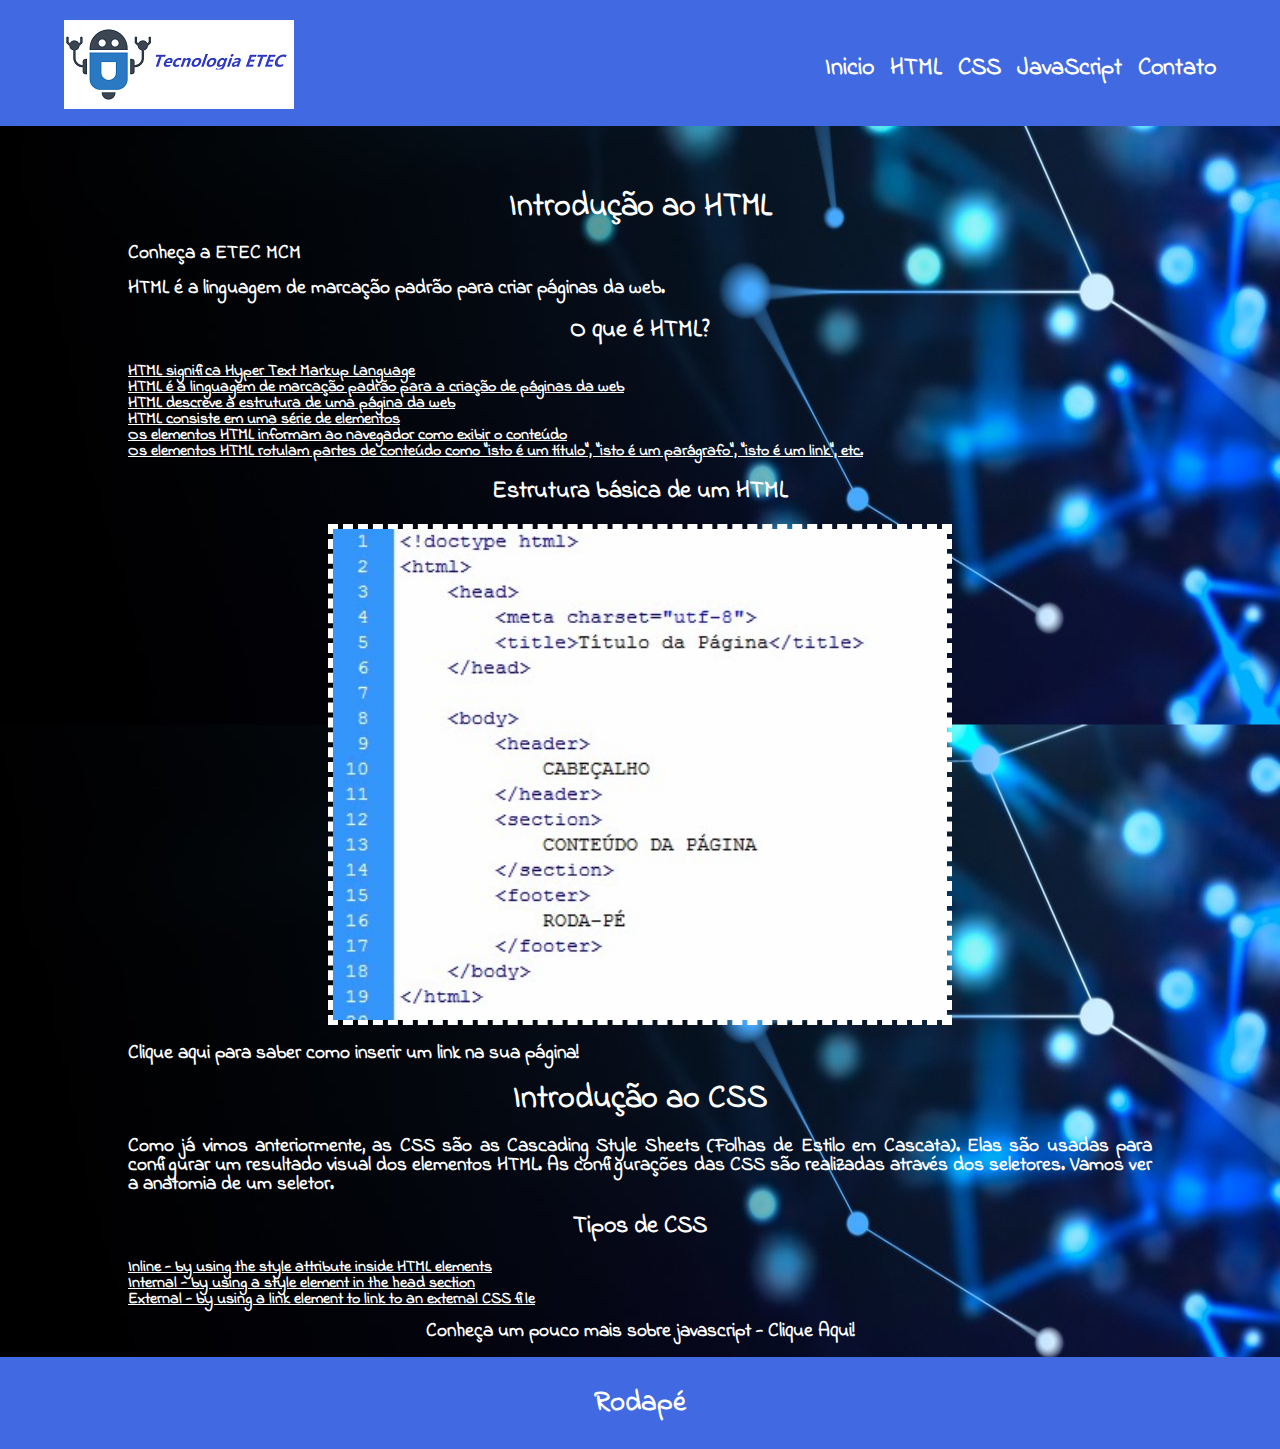
<file: index.html>
<!DOCTYPE html>
<html lang="pt-br">
<head>
	<meta charset="utf-8">
	<meta name="viewport" content="width=device-width,initial-scale=1.0">
	<link rel="stylesheet" type="text/css" href="css/reset.css">
	<link rel="stylesheet" type="text/css" href="css/estilo.css">
	<link rel="shortcut icon" href="img/favicon2.png">
	<link href="https://fonts.googleapis.com/css2?family=Indie+Flower&display=swap" rel="stylesheet">

	<title>Primeiro Site Html</title>
</head>
<body>
	<header class="fixo">
		<h1><img class="imglogo" src="img/logotipo.png"></h1>
		<nav class="menu-opcoes">
			<ul class="ajustes">
				<li><a href="#">Inicio</a></li>
				<li><a href="#">HTML</a></li>
				<li><a href="#css">CSS</a></li>
				<li><a href="javascript.html">JavaScript</a></li>
				<li><a href="#">Contato</a></li>				
			</ul>									
		</nav>		
	</header>
	<div class="container">
		<div id="html">
			<h1 class="titulos">Introdução ao HTML</h1>	
			
			<p><a class="teste" href="https://www.etecmcm.com.br/" target="_blank">Conheça a ETEC MCM</a></p>
			<p>HTML é a linguagem de marcação padrão para criar páginas da web.</p>
			<h2 class="titulos">O que é <a href="#">HTML</a>?</h2>
			 	<ul class="listastexto">
		  			<li >HTML significa Hyper Text Markup Language</li>
		  			<li>HTML é a linguagem de marcação padrão para a criação de páginas da web</li>
		  			<li>HTML descreve a estrutura de uma página da web</li>
		  			<li>HTML consiste em uma série de elementos</li>
		  			<li>Os elementos HTML informam ao navegador como exibir o conteúdo</li>
		  			<li>Os elementos HTML rotulam partes de conteúdo como "isto é um título", "isto é um parágrafo", "isto é um link", etc.</li>
				</ul> 
			<h2 class="titulos">Estrutura básica de um HTML</h2>
				<figure>
				
					<a href="https://github.com/projetos-cintia?tab=repositories" target="_blank"><img class="imgtexto" src="img/inicio.jpg" alt="Código básico do HTML"></a>
				
				</figure>
			<p><a href="https://www.w3schools.com/html/html_links.asp" target="_blank">Clique aqui</a> para saber como inserir um link na sua página!</p>
		</div>
		<div id="css">
			<h1 class="titulos">Introdução ao CSS</h1>
				<p>Como já vimos anteriormente, as CSS são as Cascading Style Sheets (Folhas de Estilo em Cascata). Elas são usadas para configurar um resultado visual dos elementos HTML. As configurações das CSS são realizadas através dos seletores. Vamos ver a anatomia de um seletor.</p>
			<h2 class="titulos">Tipos de CSS</h2>
				<ul class="listastexto">
		  			<li>Inline - by using the style attribute inside HTML elements</li>
		  			<li>Internal - by using a style element in the head section</li>
		  			<li>External - by using a link element to link to an external CSS file</li>  	
				</ul> 

				<p class="centro">Conheça um pouco mais sobre javascript - <a href="javascript.html">Clique Aqui!</a></p>
		</div>
	</div>
	<footer><p class="centro">Rodapé</p></footer>
</body>
</html>
</file>
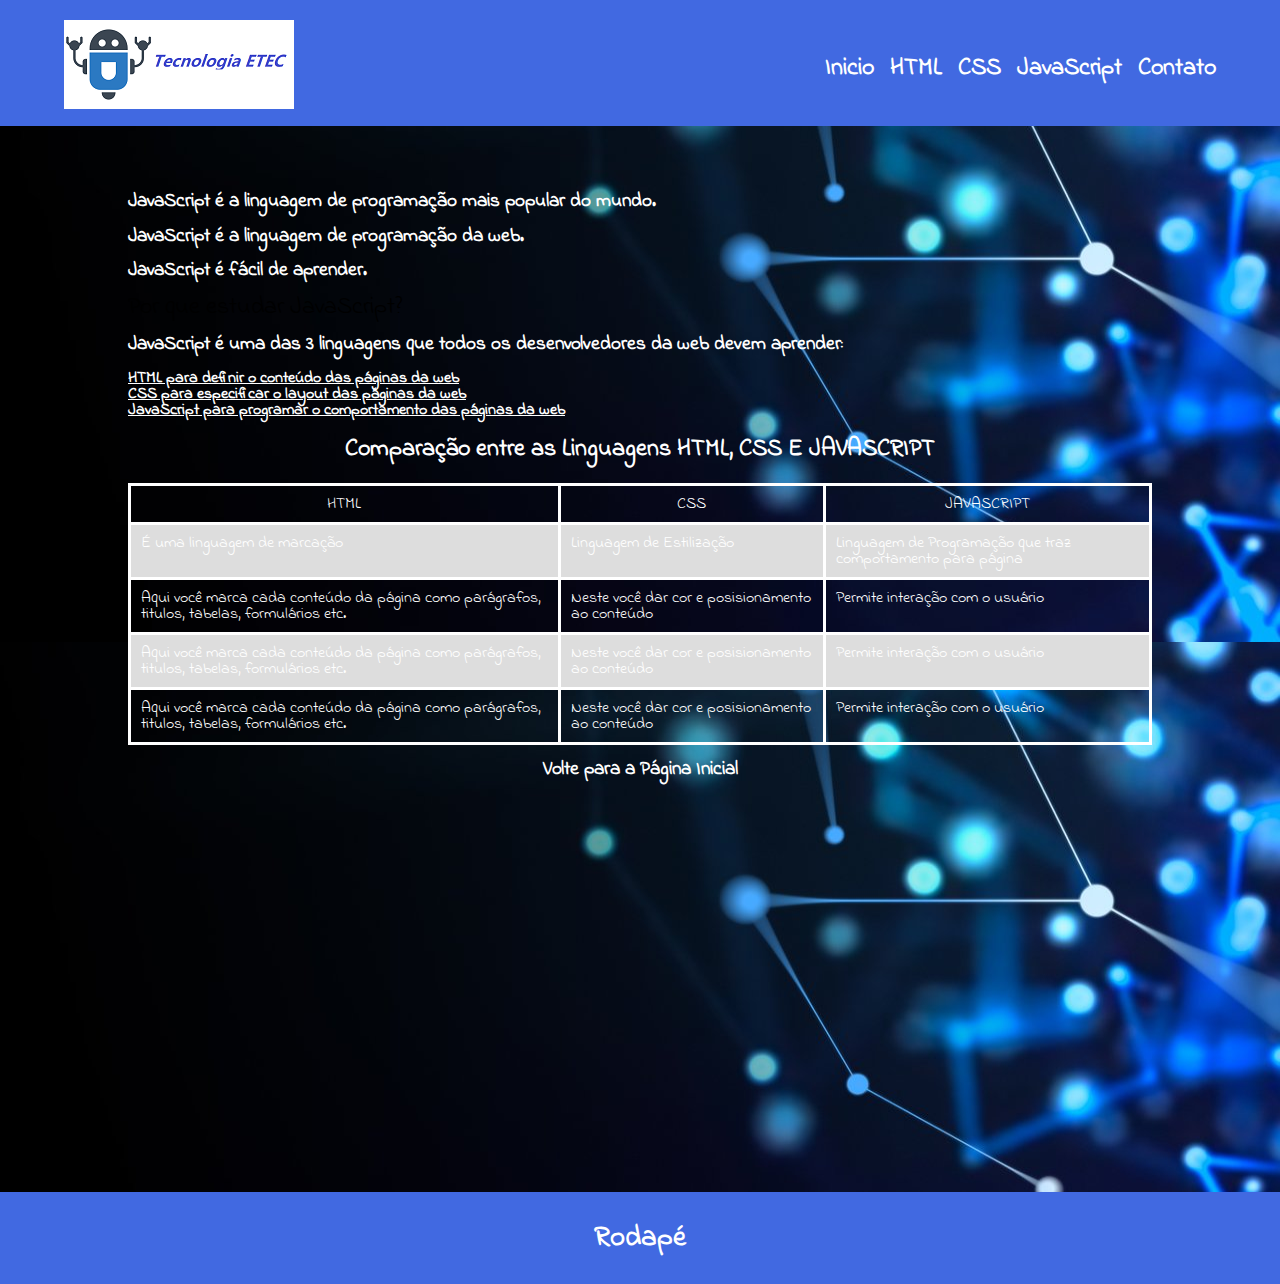
<file: javascript.html>
<!DOCTYPE html>
<html lang="pt-br">
<head>
	<meta charset="utf-8">
	<meta name="viewport" content="width=device-width,initial-scale=1.0">
	<title>Javascript</title>
	<link rel="stylesheet" type="text/css" href="css/reset.css">
	<link rel="stylesheet" type="text/css" href="css/estilo.css">
	<link rel="shortcut icon" href="img/favicon2.png">
	<link href="https://fonts.googleapis.com/css2?family=Indie+Flower&display=swap" rel="stylesheet">
</head>
<body>
	<header class="fixo">
		<h1><img class="imglogo" src="img/logotipo.png"></h1>
		<nav class="menu-opcoes">
			<ul class="ajustes">
				<li><a href="index.html">Inicio</a></li>
				<li><a href="index.html#html">HTML</a></li>
				<li><a href="index.html#css">CSS</a></li>
				<li><a href="javascript.html">JavaScript</a></li>
				<li><a href="#">Contato</a></li>				
			</ul>									
		</nav>		
	</header>
	<div class="container">

		<p>JavaScript é a linguagem de programação mais popular do mundo.</p>

		<p>JavaScript é a linguagem de programação da web.</p>

		<p>JavaScript é fácil de aprender.</p>

		<h2>Por que estudar JavaScript?</h2>

		<p>JavaScript é uma das 3 linguagens que todos os desenvolvedores da web devem aprender:</p>
		<ol class="listastexto">
		   	<li>HTML para definir o conteúdo das páginas da web</li>
		   	<li>CSS para especificar o layout das páginas da web</li>
		  	<li> JavaScript para programar o comportamento das páginas da web</li>
		</ol>

		<h2 class="titulos">Comparação entre as Linguagens HTML, CSS E JAVASCRIPT</h2>
			<table>
				<tr>
					<th>HTML</th>
					<th>CSS</th>
					<th>JAVASCRIPT</th>
				</tr>
				<tr>
					<td>É uma linguagem de marcação</td>
					<td>Linguagem de Estilização</td>
					<td>Linguagem de Programação que traz comportamento para página</td>
				</tr>
				<tr>
					<td>Aqui você marca cada conteúdo da página como parágrafos, titulos, tabelas, formulários etc.</td>
					<td>Neste você dar cor e posisionamento ao conteúdo</td>
					<td>Permite interação com o usuário</td>
				</tr>
				<tr>
					<td>Aqui você marca cada conteúdo da página como parágrafos, titulos, tabelas, formulários etc.</td>
					<td>Neste você dar cor e posisionamento ao conteúdo</td>
					<td>Permite interação com o usuário</td>
				</tr>
				<tr>
					<td>Aqui você marca cada conteúdo da página como parágrafos, titulos, tabelas, formulários etc.</td>
					<td>Neste você dar cor e posisionamento ao conteúdo</td>
					<td>Permite interação com o usuário</td>
				</tr>
			</table>
			<p class="centro"><a href="index.html">Volte para a Página Inicial</a></p>

			<div class="video">
				<iframe width="50%" height="394" src="https://www.youtube.com/embed/9g2dAyv5Adg" title="YouTube video player" frameborder="0" allow="accelerometer; autoplay; clipboard-write; encrypted-media; gyroscope; picture-in-picture" allowfullscreen></iframe>
			</div>
	</div>
	<footer><p class="centro">Rodapé</p></footer>
</body>
</html>
</file>
<file: css/estilo.css>
html{
	   scroll-behavior: smooth;
	}

	body{
		    background-image:url("../img/paisagem.jpg");	
			background-repeat: round;
			font-family: 'Indie Flower', cursive;	
				
			}

	header, footer{
		background-color: rgba(65,105,225);
		padding: 1%;
		position: relative;
		display: flex;
		flex-direction: column;
		align-items: center;
		font-size: 1.5em;
		font-weight: bolder;
		
	}

	.menu-opcoes{
		text-align: center;
	}

	.fixo{

		position: fixed;
		top: 0;
		right: 0;
		left: 0;
		z-index: 1030;

	}

	.ajustes{
		
		line-height: 1;
		text-align: center;
	}

	.ajustes li:hover{
		background-color: #708090;
		
	}

	
	.container{

		width: 80%;
		margin-left: auto;
		margin-right: auto;
		position: relative;

	}
			
/*tela menor que 599px */	
@media screen and (max-width: 599px){
	.container{
		margin-top:65%;			
	}
	}
	/*tela maior que 600px */	
@media screen and (min-width:600px){
	.container{
		margin-top:40%;				
	}
	}

		/*telas maiores que 768px */
@media screen and (min-width:768px) {
		.container{
		margin-top:15%;	}

		header{
			background-color: rgba(65,105,225);
			flex-direction: row;
			position: relative;
			height: 100px;
		}

		.menu-opcoes{

			position: absolute;
			right: 5%;
			top:45%;
		}

		.menu-opcoes ul li{

			display: inline;
			margin-left: 10px; 
		}

		.imglogo{

			position: absolute;
			top:20px;
			left: 5%;
		}


	}


	
	h1{

		font-size: 2em;


	}

	h2{
		font-size: 1.5em;

	}

	.titulos{
			text-align: center;
			color: #fff;
			font-weight: bolder;
			margin-top: 2%;
			margin-bottom: 2%;			
	}

	p{

		color: #fff;
		font-weight: bolder;
		font-size: 1.2em;
		text-align: justify;
		margin-top: 1.5%;
		margin-bottom: 1.5%;


		}

		.listastexto{

			text-decoration: underline;
			color: #fff;
			font-weight: bolder;
			margin-top: 1%;
			margin-bottom: 1%;
			font-size: 1em;

			}

			figure{

				text-align: center;
				
			}

		.imgtexto {

				border: 5px dashed #fff;
				width: 60%;


			}

			

	a:link {
	  color: #fff;
	  background-color: transparent;
	  text-decoration: none;
	}

	a:visited {
	  color: #fff;
	  background-color: transparent;
	  text-decoration: none;
	  
	}

	a:hover {
	  color: blue;
	  background-color: transparent;
	  text-decoration: underline;
	}

	a:active {
	  color: yellow;
	  background-color: transparent;
	  text-decoration: underline;
	}

	table{
	  border-collapse: collapse;
	  width: 100%;
	  color: #fff;
	}

	td,th{

		border: 3px solid #fff;
		padding: 10px;
		  
	}

	tr:nth-child(even) {
	  background-color: #dddddd;
	}

	.centro{

		text-align: center;

	}

	.video{

		text-align: center;
	}

	/* quanda  tela for maior que 600px*/
@media screen and (min-width: 600px) {

}
</file>
